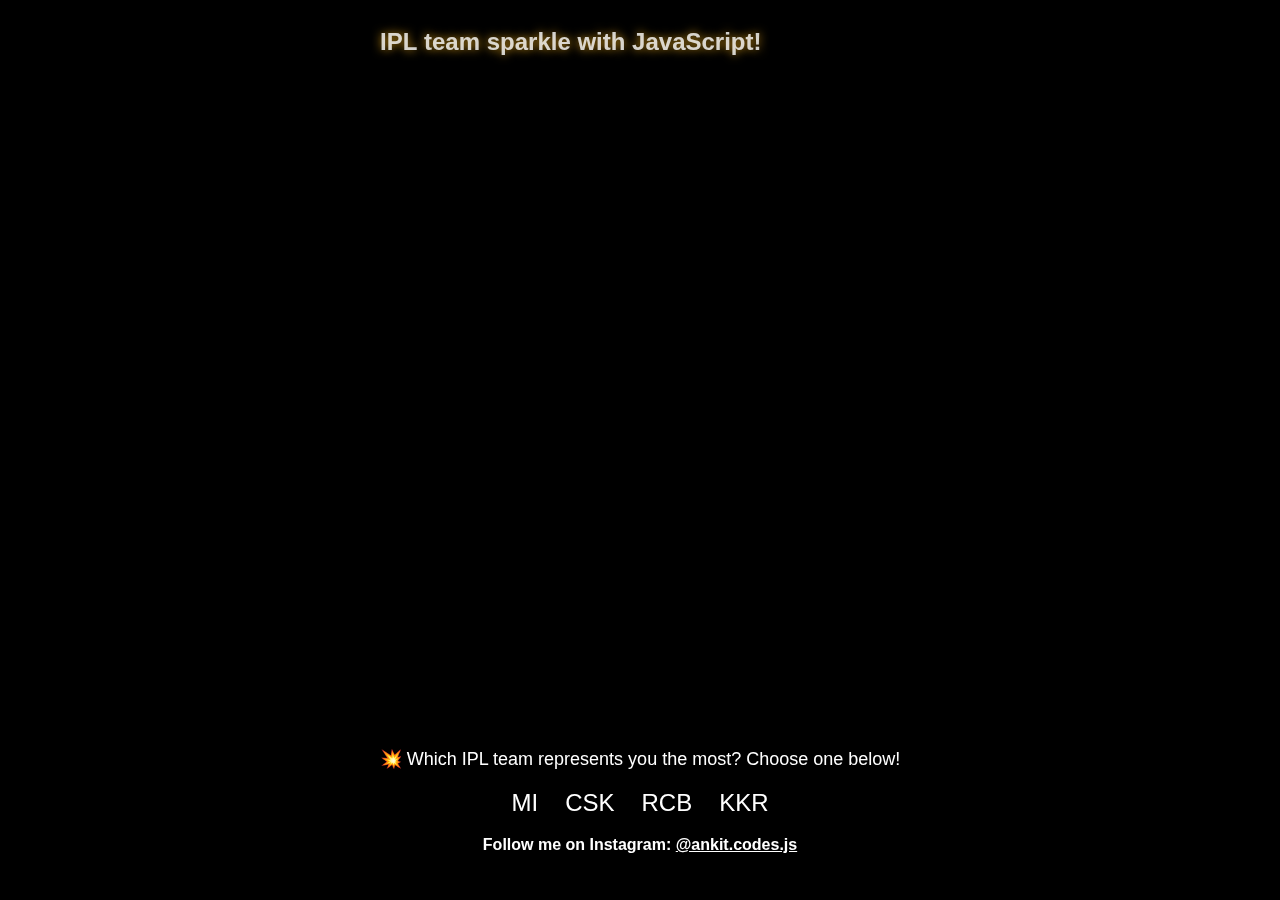
<file: ipl sparkle/index.html>
<!DOCTYPE html>
<html lang="en">
<head>
  <meta charset="UTF-8">
  <title>IPL Teams Sparkle Trail</title>
  <link rel="stylesheet" href="styles.css">
</head>
<body>
  <canvas id="sparkleCanvas"></canvas>

  <div class="comment-section">
    <p>💥 Which IPL team represents you the most? Choose one below!</p>
    <div class="emoji-buttons">
      <button id="miEmoji">MI</button>
      <button id="cskEmoji">CSK</button>
      <button id="rcbEmoji">RCB</button>
      <button id="kkrEmoji">KKR</button>
    </div> 
    <p id="selectedEmoji"></p>
    <p class="instagram-handle">Follow me on Instagram: <a href="https://instagram.com/ankit.codes.js" target="_blank" style="color: #ffffff; text-decoration: underline;">@ankit.codes.js</a></p>
  </div>

  <script src="script.js"></script>
</body>
</html>
</file>
<file: ipl sparkle/styles.css>
html, body {
  margin: 0;
  overflow: hidden;
  height: 100%;
  color: black;
  font-family: Arial, sans-serif;
  background-color: black;
}
canvas {
  display: block;
}
.comment-section {
  position: absolute;
  bottom: 20px;
  left: 50%;
  transform: translateX(-50%);
  text-align: center;
  font-size: 18px;
  color: #ffffff;
  background-color: rgba(0, 0, 0, 0.7);
  padding: 10px;
  border-radius: 10px;
  box-shadow: 0 4px 8px rgba(0, 0, 0, 0.5);
  transition: background-color 1s ease; /* Smooth background transition */
}
.emoji-buttons {
  margin-top: 10px;
}
.emoji-buttons button {
  font-size: 24px;
  background: transparent;
  border: none;
  color: #ffffff;
  cursor: pointer;
  margin: 0 5px;
  transition: transform 0.2s;
}
.emoji-buttons button:hover {
  transform: scale(1.2);
}
.instagram-handle {
  margin-top: 10px;
  font-size: 16px;
  color: #ffffff;
  font-weight: bold;
}
</file>
